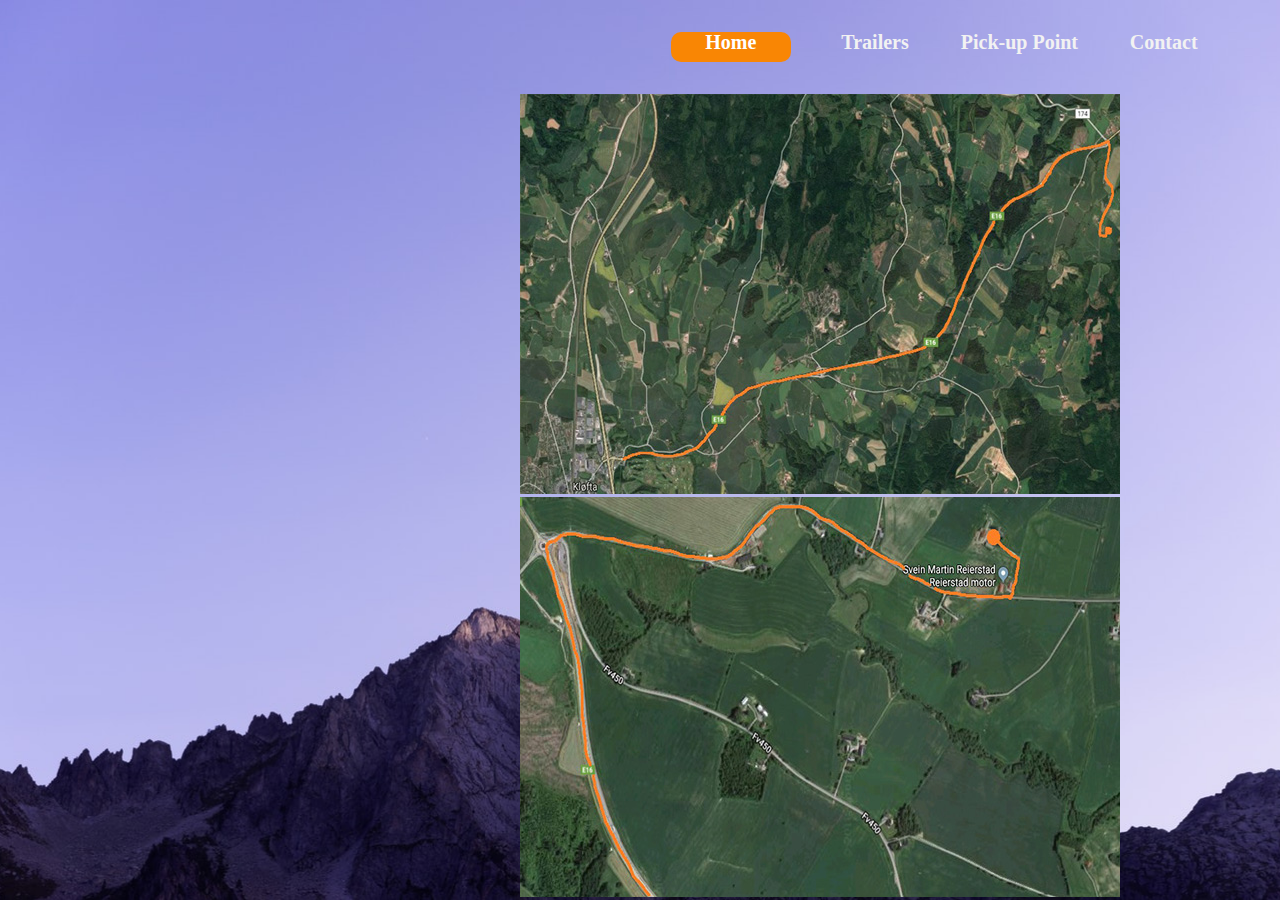
<file: ADITEK/pickuppoint.html>
<!DOCTYPE html>
<html>
<head>
<meta charset="utf-8">
<meta http-equiv="X-UA-Compatible" content="IE=edge">
<link rel="stylesheet" type="text/css" href="CSS/multiStyle.css" media="screen">
<link rel="stylesheet" type="text/css" href="CSS/pictureGallery.css" media="screen">
<link href="https://fonts.googleapis.com/css?family=Spectral+SC" rel="stylesheet">
<script src="Scripts/JS/pictureGallery.js"></script>
    
<title>OVERSKRIFT</title>
</head>
<body>
<div class="bg">
     <!---- Logo, Banner, bannerText --->
    <div class="topNavigator">
        <a href="contact.html">Contact</a>
        <a href="pickuppoint.html">Pick-up Point</a>
        <a href="infopage.html">Trailers</a>
        <a class="active" href="index.html">Home</a>
    </div>
    
    <!---- #### IMG GALLERY #### --->
   <!-- Images used to open the lightbox -->
<div class="row">
  <div class="column">
    <img src="Pictures/rlp1s.jpg" onclick="openModal();currentSlide(1)" class="hover-shadow">
  </div>
  <div class="column">
    <img src="Pictures/rlp2s.jpg" onclick="openModal();currentSlide(2)" class="hover-shadow">
  </div>
</div>

<!-- The Modal/Lightbox -->
<div id="myModal" class="modal">
  <span class="close cursor" onclick="closeModal()">&times;</span>
  <div class="modal-content">

    <div class="mySlides">
      <div class="numbertext">1 / 2</div>
      <img src="Pictures/rlp1w.jpg" style="width:100%">
    </div>

    <div class="mySlides">
      <div class="numbertext">2 / 2</div>
      <img src="Pictures/rlp2w.jpg" style="width:100%">
    </div>

    <!-- Next/previous controls -->
    <a class="prev" onclick="plusSlides(-1)">&#10094;</a>
    <a class="next" onclick="plusSlides(1)">&#10095;</a>

    <!-- Caption text -->
    <div class="caption-container">
      <p id="caption"></p>
    </div>

   
  </div>
</div>
    
    <!------
    
    <!----- Container, info-box-2, not sure yet..?
    <div class="info-box-container-2">
        <article class="info-box-2">
            <img class="pressPicture" src="Pimainpicturetures/testPicture.jpg" alt="Testeandre">
        </article>
    </div>
    ----->
</div>
</body>
</html>
</file>
<file: ADITEK/CSS/multiStyle.css>
html, body, div, span, applet, object, iframe,h1, h2, h3, h4, h5, h6, p, blockquote, pre,a, abbr, acronym, address,big, cite, code,del, dfn, em, img, ins, kbd, q, s, samp,small, strike, strong, sub, sup, tt, var,b, u, i, center,dl, dt, dd, ol, ul,li,fieldset, form, label, legend,table, caption, tbody, tfoot, thead, tr, th, td,article, aside, canvas, details, embed,figure, figcaption,footer, header, hgroup,menu, nav, output, ruby, section, summary,time, mark, audio, video {margin: 0;padding: 0;border: 0;font-size: 100%;font: inherit;vertical-align: baseline;}article, aside, details, figcaption, figure,footer,header, hgroup, menu, nav, section {display: block;}body {line-height: 1;}ol, ul{list-style: none;}blockquote, q {quotes: none;}blockquote:before, blockquote:after,q:before, q:after {content: "";content: none;}table {border-collapse: collapse;border-spacing: 0;}
<style>

/* VARIOUS MEDIA SETTINGS */ 
    
    /* Mobil size */
   @media (max-width: 500px) { 
         .topNavigator a{
           float: left;
       }
       
       .welcomeText {
           margin-left: auto;
            font-size: 300%;
       }
    } 	
      

    /* Pad/Tablet in regular size */
    @media (min-width: 500px){  
        .banner{
            display:flex;
        }
        
        .shoppingContainer {
            display: flex;
            flex-wrap: wrap;
        }
    
        .carTrailerBox{
            box-sizing: border-box;
            flex-basis: 50%;
        } 
        .topNavigator a{
           float: right;
       }
        .welcomeText {
           margin-left: 30%;
            font-size: 300%;
       }
    }
    /* Pad/Tablet in landscape modus */
    @media (min-width: 1024px){
        .carTrailerBox{
            flex-basis: 33.3%;
        }
        .topNavigator a{
           float: right;
       }
        .welcomeText {
           margin-left: 50%;
            font-size: 400%;
       }
    }  

    /* Size for desktop */
   @media (min-width: 1240px){
        .carTrailerBox{
            flex-basis: 25%;
        }
       .topNavigator a{
           float: right;
       }
       .welcomeText {
           margin-left: 50%;
            font-size: 550%;
       }
    }
/* BACKGROUND STYLING */
body, html {
    height: 100%;
    margin: 0;
}

.bg {
    /* The image used */
    background-image: url(indexbackground.jpg);

    /* Full height */
    height: 100%; 

    /* Center and scale the image nicely */
    background-position: center;
    background-repeat: no-repeat;
    background-size: cover;
}
/* INDEX LOGO STYLING */

.indexLogo {
    max-width: 100%;
    height: auto;
    position: relative;
    margin-left: 15%;
    /*overflow: auto; */
}

.welcomeText {
    color: white;
    margin-bottom: 2%;
    text-align: center;
    font-weight: bold;
    margin-top: 4%;
}
/* NORMAL CSS STYLING */ 
.logo h2 {
    font-family: 'Spectral SC', serif;
    text-align: center;
    position: absolute;
    margin-top: 30%;
}

#logo-mobile{
    height: 150px;
    width: 100%;
    font-weight: bold;
    text-align: center;
} 

.topNavigator {
    overflow: hidden;
    color: rgb(232, 48, 44);
    padding: 2rem;
    
}

.topNavigator a {
    color: #F2F2F2;
    text-align: center;
    margin: auto;
    text-decoration: none;
    font-size: 20px;
    height: 30px;
    width: 120px;;
    font-weight: bold;
    border-radius: 10px;
    margin-right: 2%;
}

.topNavigator a:hover {
    background-color: #FCF406;
    color: black;
}

.topNavigator a.active {
    background-color: #F98604;
    color: white;
}

.shoppingContainer {
    display: flax;
    flex-wrap: wrap;
}

.carTrailerBox {
    background-color: rgb(112, 128, 144, 0.3);
    color: rgb(232, 48, 44);
    padding: 1rem;
    margin-bottom: 1rem;
}


.carTrailerTitle {
    font-family: 'Spectral SC', serif;
    text-align:center;
    font-size: 1.7rem;
    margin-bottom: 0.7rem;
}

.carTrailerPicture {
    width: 100%;
    border: 3px solid rgb(255, 255, 255);
}

.btn {
    background-color: #F98604;
    color: rgb(1, 1, 1);
    text-transform: capitalize;
    padding: 1.1rem;
    border: 1px solid;
    width: 100%;
    display: inline-block;
}

.btn:hover{
        background-color: #FCF406;
}

.info-box-container-2 {
    display: flax;
    flex-wrap: wrap;
    position: absolute;
    bottom: 0;
    width: 100%;
}

.info-box-2 {
    background-color: rgb(112, 128, 144, 0.9);
    color: rgb(232, 48, 44);
    padding: 1rem;
    margin-bottom: 1rem;
}

.pressPicture {
    width: 100%;
    border: 3px solid rgb(255, 255, 255);
}


.to-infopage {
    height: 150px;
    width: 10%;
    font-weight: bold;
    text-align: center;
    margin-top: 30%;
    background-color: white;
}

.roadLocation {
    border-radius: 8px;
    max-width: 60%;
    height: auto;
    display: block;
    margin-right: auto;
    margin-left: auto;
}

#roadLocation {
    
}
</file>
<file: ADITEK/CSS/pictureGallery.css>
.row > .column {
  padding: 0 8px;
}

.row:after {
  content: "";
  display: table;
  clear: both;
}

/* Create two equal columns that floats next to eachother */
.row {
    margin-left: 40%;
    margin-right: 50%;
}
.column {
  width: 10%;
}

/* The Modal (background) */
.modal {
  display: none;
  position: fixed;
  z-index: 1;
  padding-top: 100px;
  left: 0;
  top: 0;
  width: 100%;
  height: 100%;
  overflow: auto;
  background-color: black;
}

/* Modal Content */
.modal-content {
  position: relative;
  background-color: #fefefe;
  margin: auto;
  padding: 0;
  width: 90%;
  max-width: 1200px;
}

/* The Close Button */
.close {
  color: white;
  position: absolute;
  top: 10px;
  right: 25px;
  font-size: 35px;
  font-weight: bold;
}

.close:hover,
.close:focus {
  color: #999;
  text-decoration: none;
  cursor: pointer;
}

/* Hide the slides by default */
.mySlides {
  display: none;
}

/* Next & previous buttons */
.prev,
.next {
  cursor: pointer;
  position: absolute;
  top: 50%;
  width: auto;
  padding: 16px;
  margin-top: -50px;
  color: white;
  font-weight: bold;
  font-size: 20px;
  transition: 0.6s ease;
  border-radius: 0 3px 3px 0;
  user-select: none;
  -webkit-user-select: none;
}

/* Position the "next button" to the right */
.next {
  right: 0;
  border-radius: 3px 0 0 3px;
}

/* On hover, add a black background color with a little bit see-through */
.prev:hover,
.next:hover {
  background-color: rgba(0, 0, 0, 0.8);
}

/* Number text (1/3 etc) */
.numbertext {
  color: #f2f2f2;
  font-size: 12px;
  padding: 8px 12px;
  position: absolute;
  top: 0;
}

/* Caption text */
.caption-container {
  text-align: center;
  background-color: black;
  padding: 2px 16px;
  color: white;
}

img.demo {
  opacity: 0.6;
}

.active,
.demo:hover {
  opacity: 1;
}

img.hover-shadow {
  transition: 0.3s;
}

.hover-shadow:hover {
  box-shadow: 0 4px 8px 0 rgba(0, 0, 0, 0.2), 0 6px 20px 0 rgba(0, 0, 0, 0.19);
}
</file>
